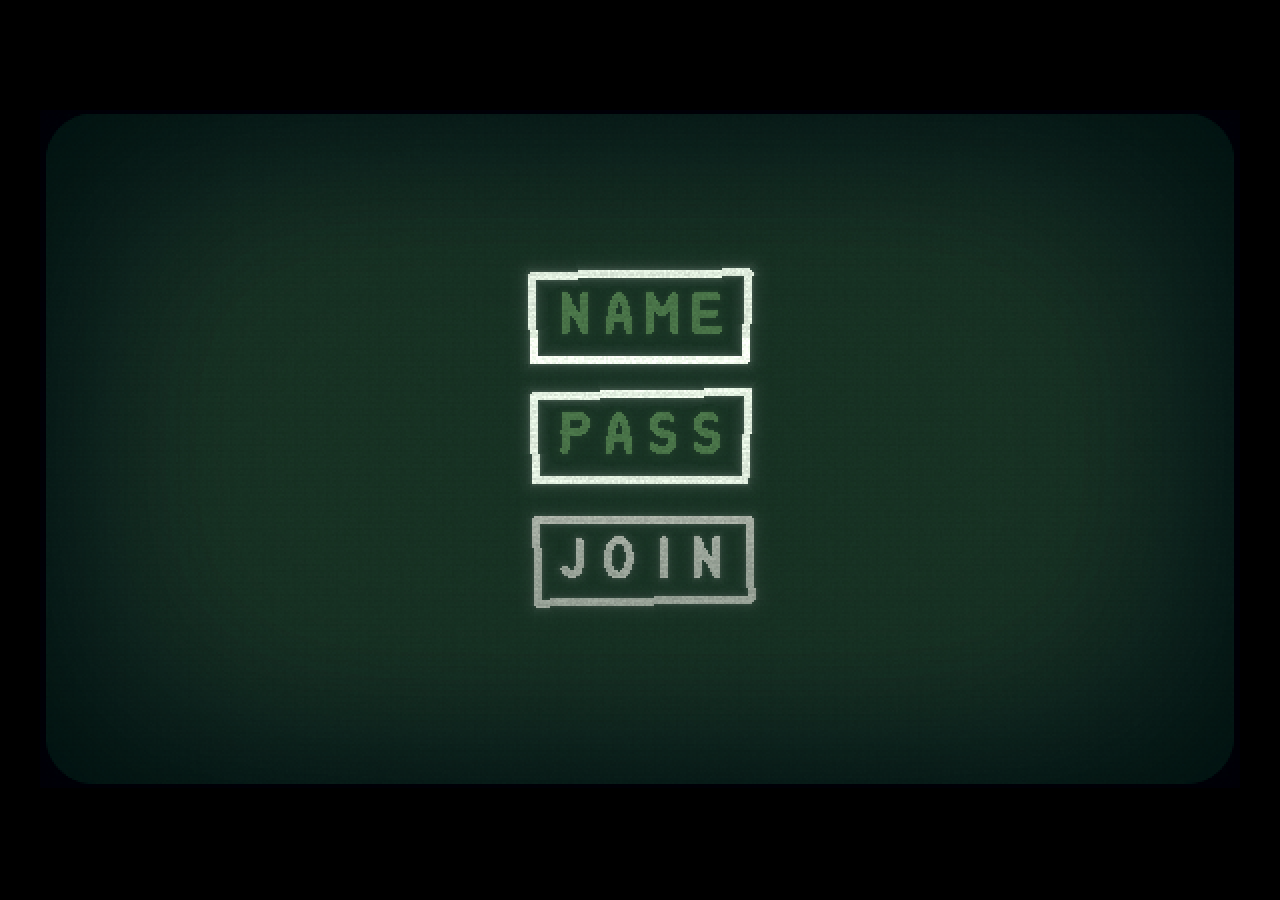
<file: badc/index.html>
<!doctype html><html lang="ru"><head><meta name="viewport" content="width=device-width,initial-scale=1,maximum-scale=1,user-scalable=no"><title>Preact Hello World</title><script defer="defer" src="bundle.js"></script></head><body><div id="root"></div></body></html>
</file>
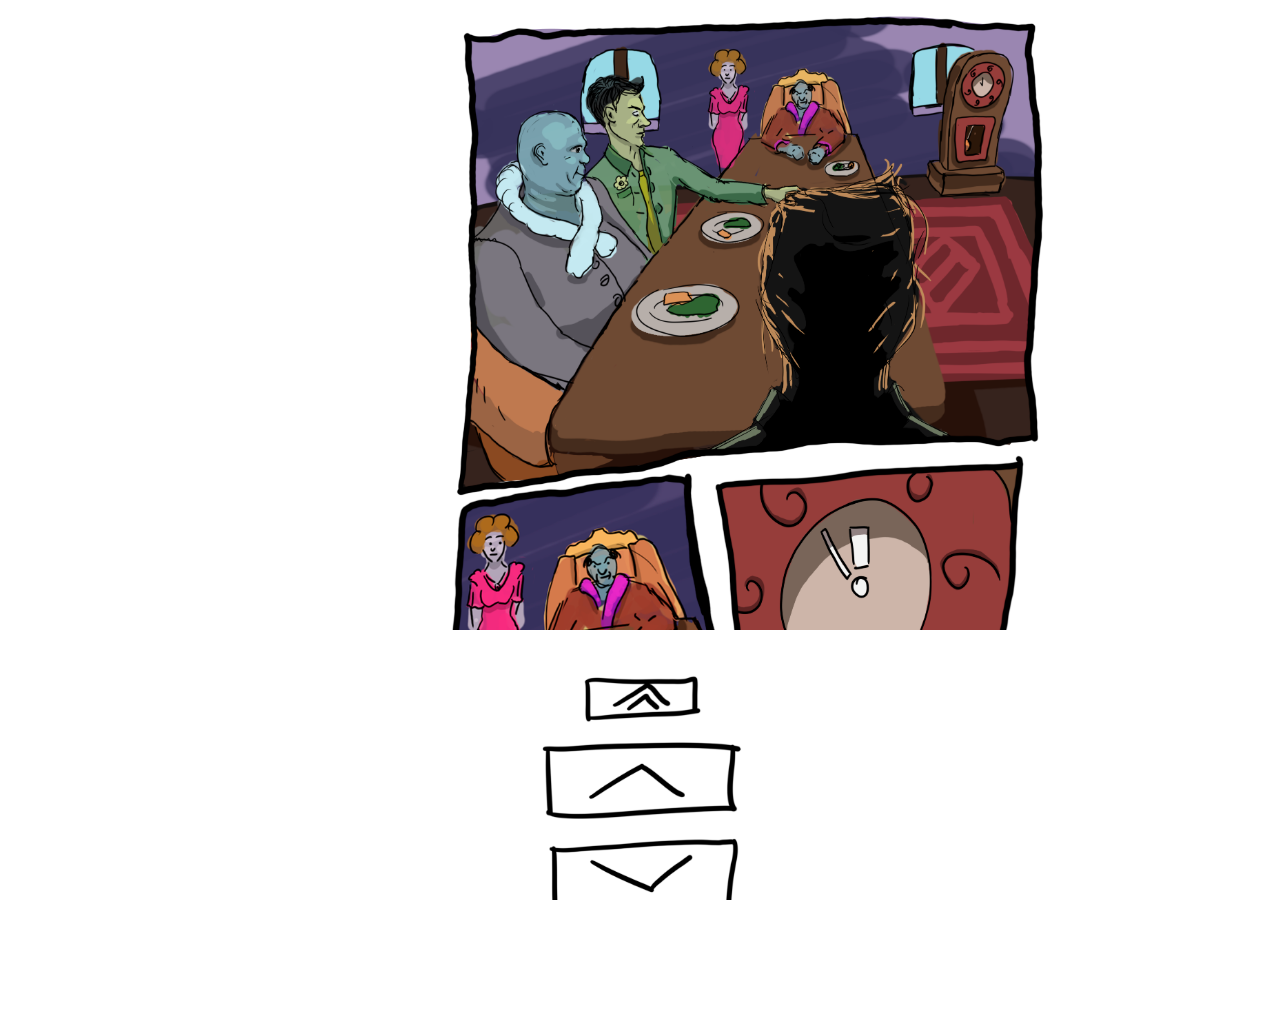
<file: gurpscomics/Index.html>
<!DOCTYPE html>
<html lang="ru">

<head>
    <meta charset="UTF-8">
    <title>гурпскомикс</title>
    <link rel="stylesheet" href="style.css">
</head>

<body>

    <div class="main" id="main">

        <div class="controls" id="fake-controls">
        </div>

        <div class="content" id="content">
            <form>
                <!-- Пример изображений -->
                <img src="misc/гурпскомикс._01.png" alt="Image 1">
                <img src="misc/гурпскомикс._04.png" alt="Image 2">
            </form>
        </div>

        <!-- Блок с кнопками (4 шт) -->
        <div class="controls">
            <div class="control-button" id="scrollFastUp">
                <img src="misc/гурпскомикс._09.png" alt="Fast Up">
            </div>
            <div class="control-button" id="scrollUp">
                <img src="misc/гурпскомикс._11.png" alt="Up">
            </div>
            <div class="control-button" id="scrollDown2">
                <img src="misc/гурпскомикс._13.png" alt="Down">
            </div>
            <div class="control-button" id="scrollFastDown">
                <img src="misc/гурпскомикс._14.png" alt="Fast Down">
            </div>
        </div>
    </div>

    <script src="script.js"></script>
</body>

</html>
</file>
<file: gurpscomics/style.css>
html,
body {
  margin: 0;
  padding: 0;
  width: 100%;
  height: 100%;
  user-select: none;
  -webkit-user-select: none;
  -moz-user-select: none;
  -ms-user-select: none;
  overflow: hidden;
}

.main {
  display: flex;
  flex-wrap: wrap;
  align-items: center;
  justify-content: center;
  /* justify-content: space-between; */
  width: 100%;
  height: 100%;
  background-color: #fff;
}

.content::-webkit-scrollbar {
  display: none;
}

form {
  display: flex;
  flex-direction: column;
  align-items: center;
  width: 100%;
  height: 100%;
}

img {
  user-select: none;
  -webkit-user-drag: none;
  -webkit-user-select: none;
  -moz-user-select: none;
  -ms-user-select: none;
  pointer-events: none;
}

form img {
  width: 80%;
  display: block;
  margin: 0 auto;
  user-select: none;
  -webkit-user-select: none;
  -moz-user-select: none;
  -ms-user-select: none;
}

.content {
  height: fit-content;
  display: flex;
  align-items: center;
  justify-content: center;
  aspect-ratio: 8 / 6;
  max-height: 70%;
  max-width: 100%;
  overflow: auto;
}

.controls {
  display: flex;
  flex-direction: column;
  justify-content: center;
  align-items: center;
  gap: 10px;
  /* scale: 0.4; */
  width: 256px;
  min-height: 400px;
  min-width: 15%;
  
  /* max-height: 200px;
  max-height: 1%; */
}

.control-button {
  cursor: pointer;
  user-select: none;
  -webkit-user-select: none;
  -moz-user-select: none;
  -ms-user-select: none;
  position: relative;
  display: inline-block;
  overflow: hidden;
}

.control-button img {
  /* transform: scale(0.9);
  transition: transform 0s; */
  width: 100%;
}

/* .control-button img {
  transform: scale(0.9);
  transition: transform 0s;
}

.control-button:hover img {
  transform: scale(0.92);
}

.control-button.pressed img {
  transform: scale(0.88) !important;
} */
</file>
